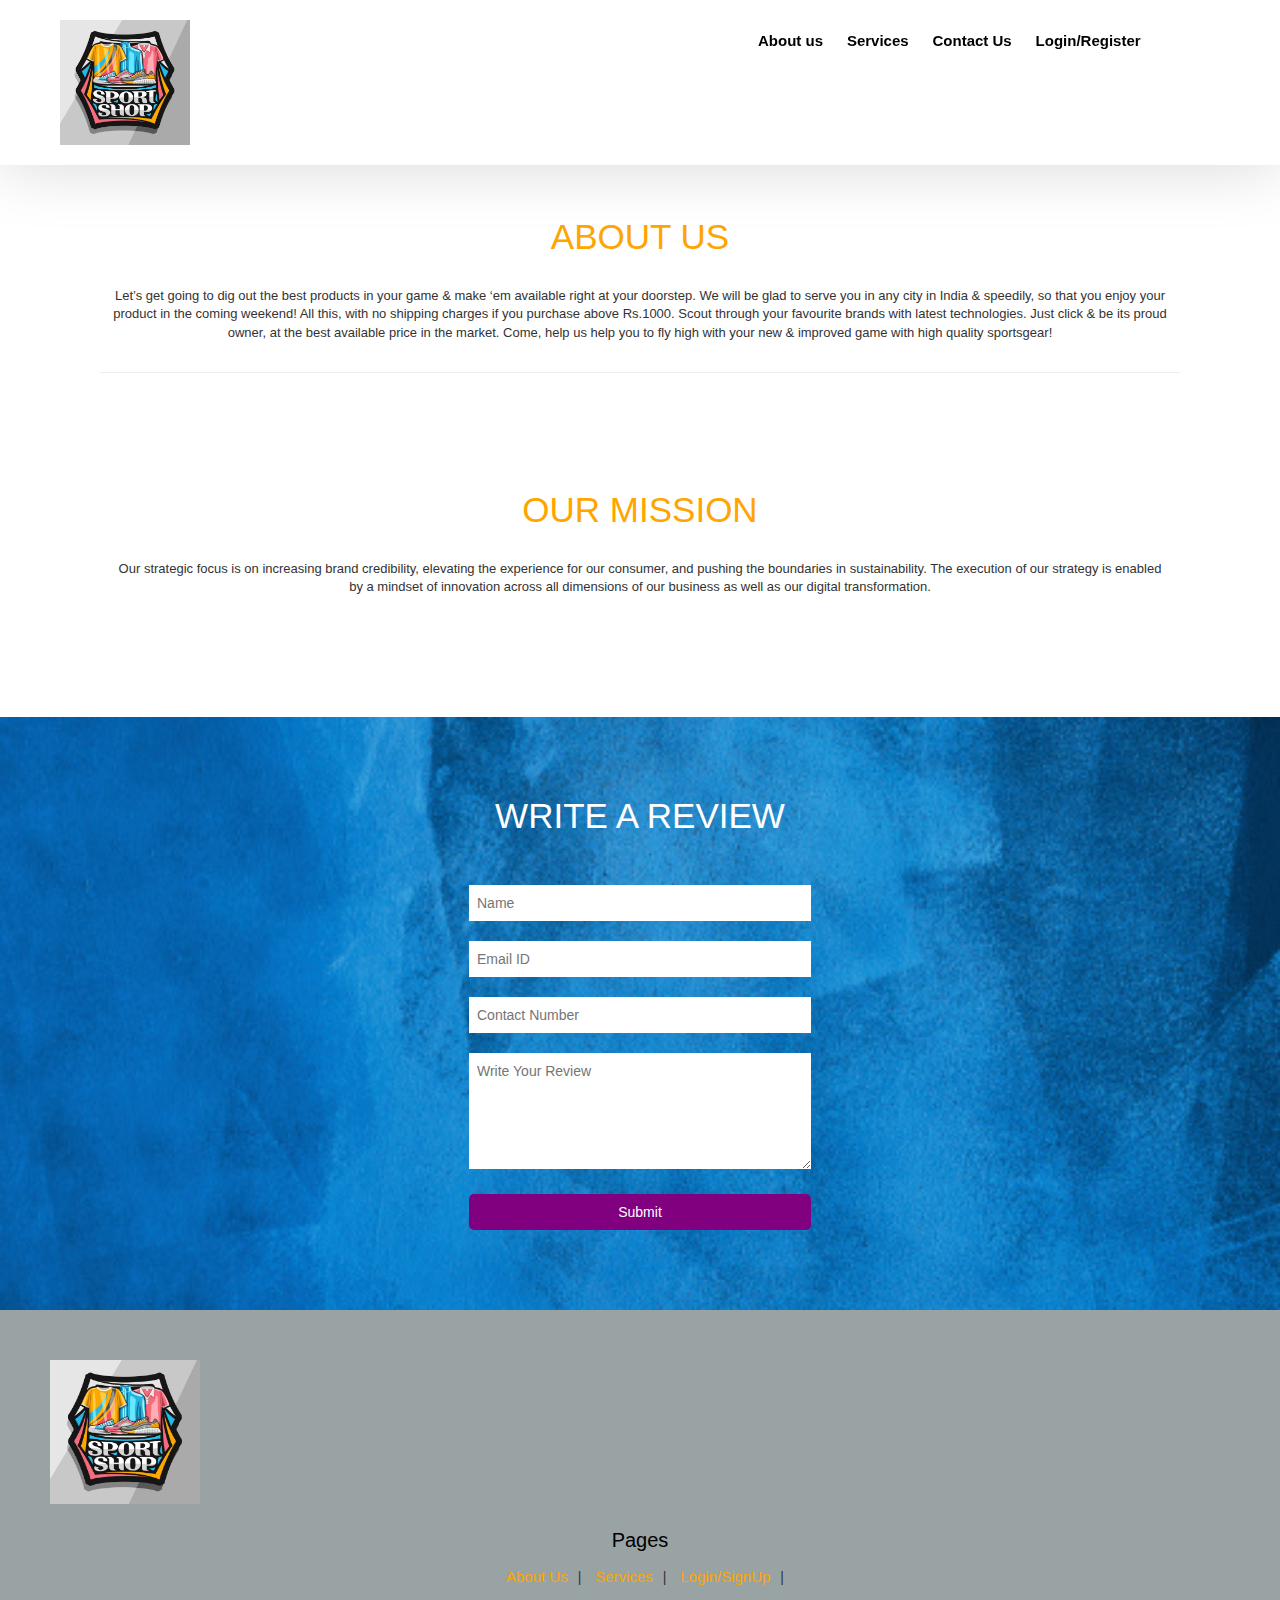
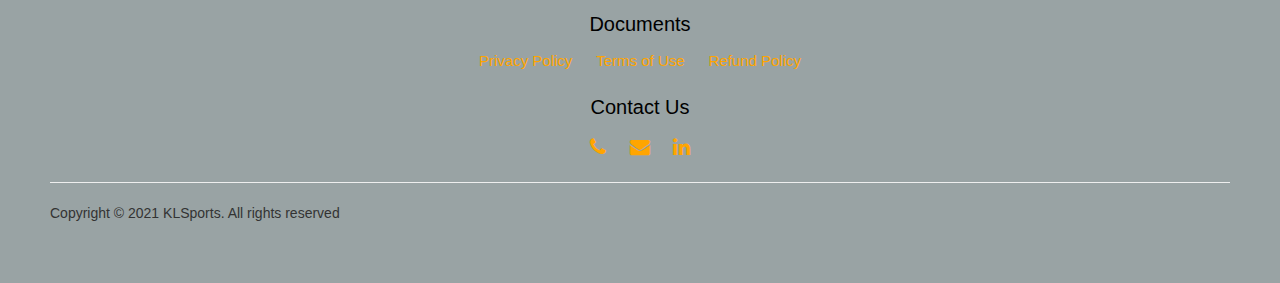
<file: E Commerce Project/about.html>
<!DOCTYPE html>
<html lang="en">
<head>
    <title>KL Sports | About</title>
    <!-- Latest compiled and minified CSS -->
    <link rel="stylesheet" href="https://cdn.jsdelivr.net/npm/bootstrap@3.4.1/dist/css/bootstrap.min.css" integrity="sha384-HSMxcRTRxnN+Bdg0JdbxYKrThecOKuH5zCYotlSAcp1+c8xmyTe9GYg1l9a69psu" crossorigin="anonymous">

    <!-- Optional theme -->
    <link rel="stylesheet" href="https://cdn.jsdelivr.net/npm/bootstrap@3.4.1/dist/css/bootstrap-theme.min.css" integrity="sha384-6pzBo3FDv/PJ8r2KRkGHifhEocL+1X2rVCTTkUfGk7/0pbek5mMa1upzvWbrUbOZ" crossorigin="anonymous">

    <link rel="stylesheet" type="text/css" href="style.css">

    <link rel="stylesheet" type="text/css" href="https://stackpath.bootstrapcdn.com/font-awesome/4.7.0/css/font-awesome.min.css">
</head>
<body>
    <nav class ="nav nav_top">
        <div class="logo">
            <a href="index.html"><img src="logo.jpg" width="150"></a>
        </div>
        <div class="nav_side">
            <a href="about.html">About us</a>
            <a href="service.html">Services</a>
            <a href="contact.html">Contact Us</a>
            <a href=" ">Login/Register</a>
        </div>
    </nav>
    <div class="about_us">
        <div class="about_content">
            <h2>About Us</h2>
            <p>Let’s get going to dig out the best products in your game & make ‘em available right at your doorstep. We will be glad to serve you in any city in India & speedily, so that you enjoy your product in the coming weekend! All this, with no shipping charges if you purchase above Rs.1000.

                Scout through your favourite brands with latest technologies. Just click & be its proud owner, at the best available price in the market. Come, help us help you to fly high with your new & improved game with high quality sportsgear!</p><hr>
            <h2>Our Mission</h2>
            <p>Our strategic focus is on increasing brand credibility, elevating the experience for our consumer, and pushing the boundaries in sustainability. The execution of our strategy is enabled by a mindset of innovation across all dimensions of our business as well as our digital transformation.</p>
            </div>
    </div>
    <div class="feed">
        <h2>Write A Review</h2>
        <div class="feed_form">
            <form name="submit-googlesheet" method="post">
                <input type="text" name="Name" placeholder="Name"><br>
                <input type="email" name="Email" placeholder="Email ID"><br>
                <input type="number" name="Number" placeholder="Contact Number"><br>
                <textarea rows="5" cols="7" name="Review" placeholder="Write Your Review"></textarea><br>
                <button type="submit">Submit</button>
            </form>
        </div>
    </div>
    <footer>
        <div class="footer_logo">
            <a href="index.html"><img src="logo.jpg" width="150"></a>
        </div>
        <div class="pages">
            <h3>Pages</h3>
            <a href="about.html">About Us</a>|
            <a href="service.html">Services</a>|
            <a href=" ">Login/SignUp</a>|
        </div>
        <div class="doc">
            <h3>Documents</h3>
            <a href="Privacy_Policy.pdf">Privacy Policy</a>
            <a href="terms.pdf">Terms of Use</a>
            <a href="refund_policy.pdf">Refund Policy</a>
        </div>
        <div class="contact">
            <h3>Contact Us</h3>
            <a href="tel :+917710596993"><i class="fa fa-phone" aria-hidden="true"></i></a>
            <a href="mail to:lalitkapoor308@gmail.com"><i class="fa fa-envelope" aria-hidden="true"></i></a>
            <a href="https://www.linkedin.com/in/lalit-kumar-10b849216" target="_black"><i class="fa fa-linkedin" aria-hidden="true"></i></a>
        </div>
        <hr>
        <p>Copyright &copy; 2021 KLSports. All rights reserved</p>
    </footer>
    <!-- jQuery (necessary for Bootstrap's JavaScript plugins) -->
    <script src="https://code.jquery.com/jquery-1.12.4.min.js" integrity="sha384-nvAa0+6Qg9clwYCGGPpDQLVpLNn0fRaROjHqs13t4Ggj3Ez50XnGQqc/r8MhnRDZ" crossorigin="anonymous"></script>
    <!-- Latest compiled and minified JavaScript -->
    <script src="https://cdn.jsdelivr.net/npm/bootstrap@3.4.1/dist/js/bootstrap.min.js" integrity="sha384-aJ21OjlMXNL5UyIl/XNwTMqvzeRMZH2w8c5cRVpzpU8Y5bApTppSuUkhZXN0VxHd" crossorigin="anonymous"></script>
</body>
</html>
</file>
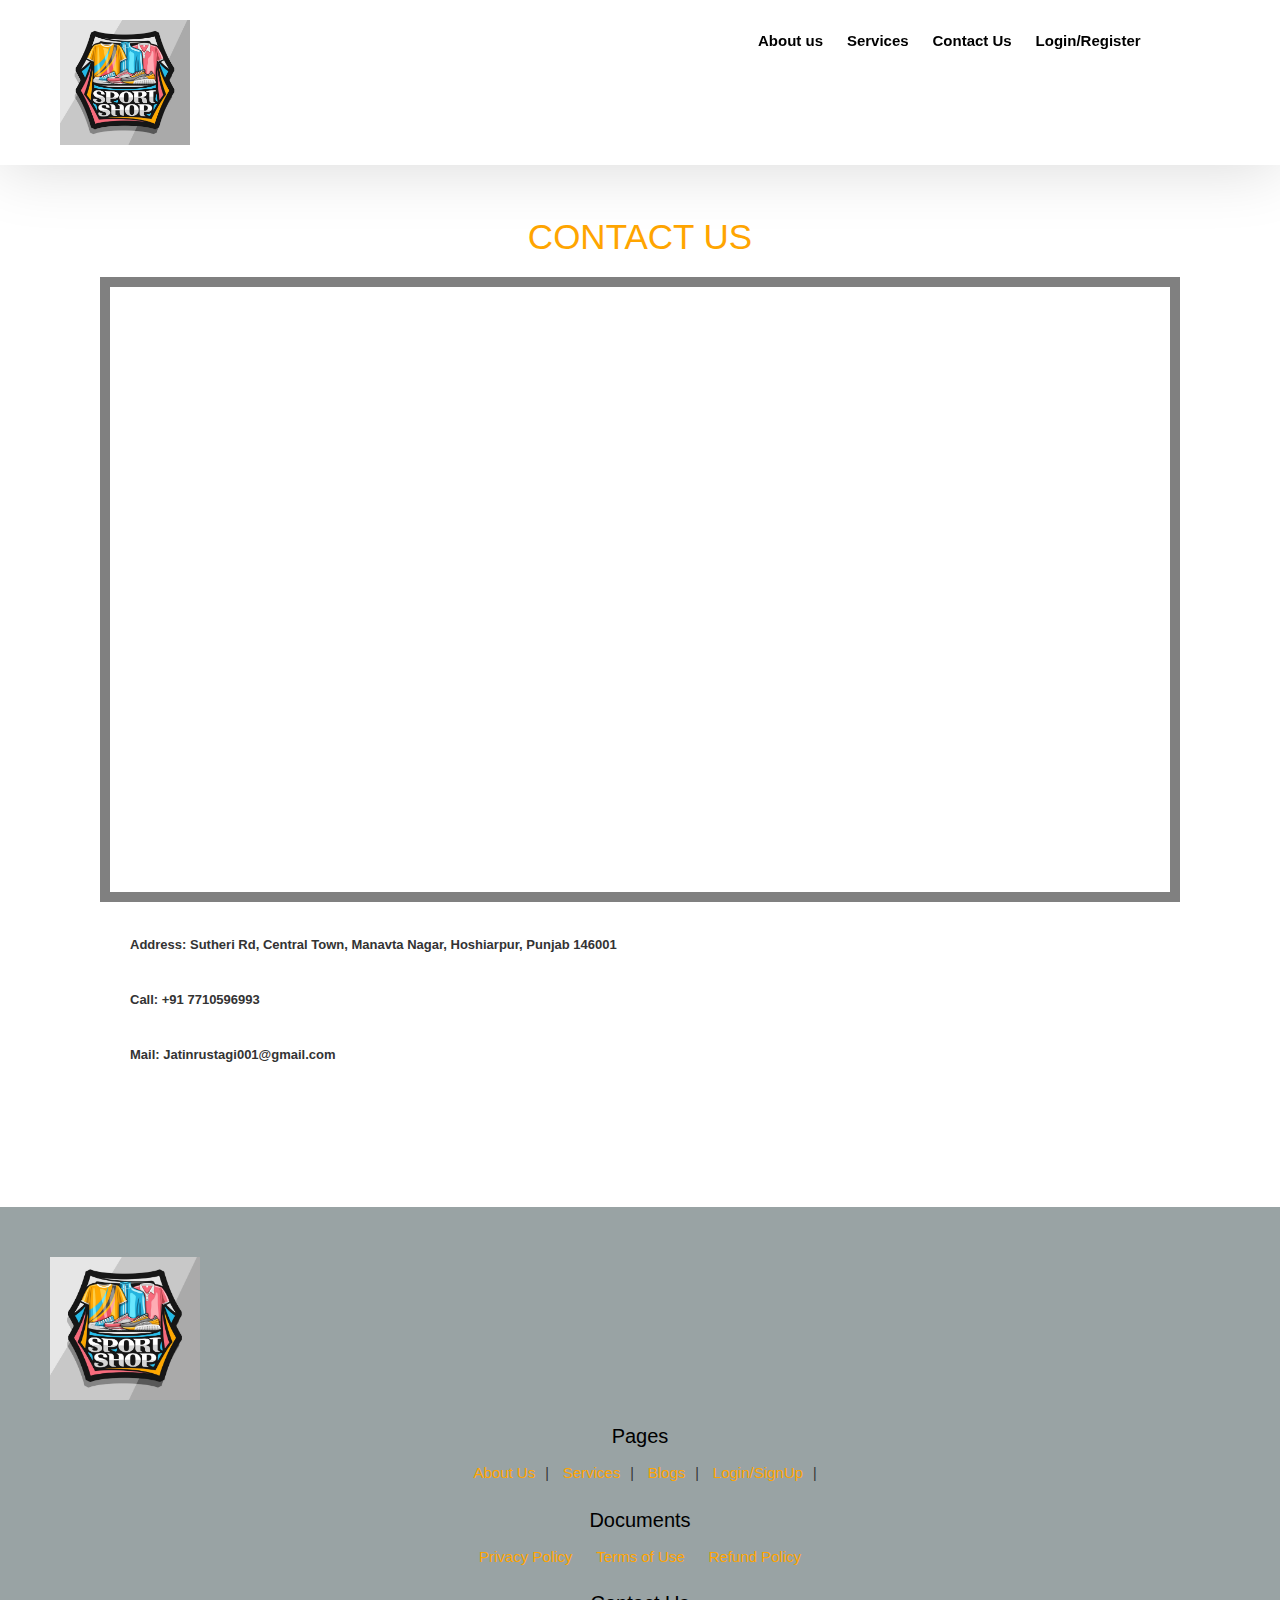
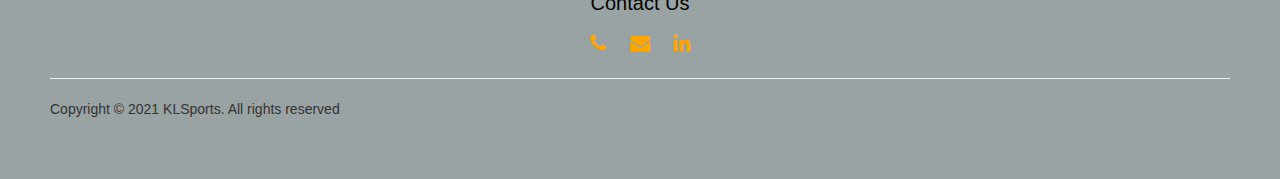
<file: E Commerce Project/contact.html>
<!DOCTYPE html>
<html lang="en">
<head>
    <title>KL Sports | Contact</title>
    <!-- Latest compiled and minified CSS -->
    <link rel="stylesheet" href="https://cdn.jsdelivr.net/npm/bootstrap@3.4.1/dist/css/bootstrap.min.css" integrity="sha384-HSMxcRTRxnN+Bdg0JdbxYKrThecOKuH5zCYotlSAcp1+c8xmyTe9GYg1l9a69psu" crossorigin="anonymous">

    <!-- Optional theme -->
    <link rel="stylesheet" href="https://cdn.jsdelivr.net/npm/bootstrap@3.4.1/dist/css/bootstrap-theme.min.css" integrity="sha384-6pzBo3FDv/PJ8r2KRkGHifhEocL+1X2rVCTTkUfGk7/0pbek5mMa1upzvWbrUbOZ" crossorigin="anonymous">

    <link rel="stylesheet" type="text/css" href="style.css">

    <link rel="stylesheet" type="text/css" href="https://stackpath.bootstrapcdn.com/font-awesome/4.7.0/css/font-awesome.min.css">
</head>
<body>
    <nav class ="nav nav_top">
        <div class="logo">
            <a href="index.html"><img src="logo.jpg" width="150"></a>
        </div>
        <div class="nav_side">
            <a href="about.html">About us</a>
            <a href="service.html">Services</a>
            <a href="contact.html">Contact Us</a>
            <a href=" ">Login/Register</a>
        </div>
    </nav>
    <div class="contact_container">
        <h2>Contact Us</h2>
        <div class="g_map">
            <iframe src="https://www.google.com/maps/embed?pb=!1m18!1m12!1m3!1d6801.3349401259875!2d75.90526552571563!3d31.533291825461152!2m3!1f0!2f0!3f0!3m2!1i1024!2i768!4f13.1!3m3!1m2!1s0x391ae3455f703f27%3A0xf19ff156a3a7b7e7!2sNivia%20sports!5e0!3m2!1sen!2sin!4v1654508429625!5m2!1sen!2sin" width="100%" height="600" style="border:0;" allowfullscreen="" loading="lazy" referrerpolicy="no-referrer-when-downgrade"></iframe>
        </div>
        <div class="contact_content">
            <p><b>Address: Sutheri Rd, Central Town, Manavta Nagar, Hoshiarpur, Punjab 146001</b></p>
            <p><b>Call: +91 7710596993</b></p>
            <p><b>Mail: Jatinrustagi001@gmail.com</b></p>
        </div>
    </div>
    <footer>
        <div class="footer_logo">
            <a href="index.html"><img src="logo.jpg" width="150"></a>
        </div>
        <div class="pages">
            <h3>Pages</h3>
            <a href="about.html">About Us</a>|
            <a href="service.html">Services</a>|
            <a href="blog.html">Blogs</a>|
            <a href=" ">Login/SignUp</a>|
        </div>
        <div class="doc">
            <h3>Documents</h3>
            <a href="Privacy_Policy.pdf">Privacy Policy</a>
            <a href="terms.pdf">Terms of Use</a>
            <a href="refund_policy.pdf">Refund Policy</a>
        </div>
        <div class="contact">
            <h3>Contact Us</h3>
            <a href="tel :+917710596993"><i class="fa fa-phone" aria-hidden="true"></i></a>
            <a href="mail to:lalitkapoor308@gmail.com"><i class="fa fa-envelope" aria-hidden="true"></i></a>
            <a href="https://www.linkedin.com/in/lalit-kumar-10b849216" target="_black"><i class="fa fa-linkedin" aria-hidden="true"></i></a>
        </div>
        <hr>
        <p>Copyright &copy; 2021 KLSports. All rights reserved</p>
    </footer>
    <!-- jQuery (necessary for Bootstrap's JavaScript plugins) -->
    <script src="https://code.jquery.com/jquery-1.12.4.min.js" integrity="sha384-nvAa0+6Qg9clwYCGGPpDQLVpLNn0fRaROjHqs13t4Ggj3Ez50XnGQqc/r8MhnRDZ" crossorigin="anonymous"></script>
    <!-- Latest compiled and minified JavaScript -->
    <script src="https://cdn.jsdelivr.net/npm/bootstrap@3.4.1/dist/js/bootstrap.min.js" integrity="sha384-aJ21OjlMXNL5UyIl/XNwTMqvzeRMZH2w8c5cRVpzpU8Y5bApTppSuUkhZXN0VxHd" crossorigin="anonymous"></script>
</body>
</html>
</file>
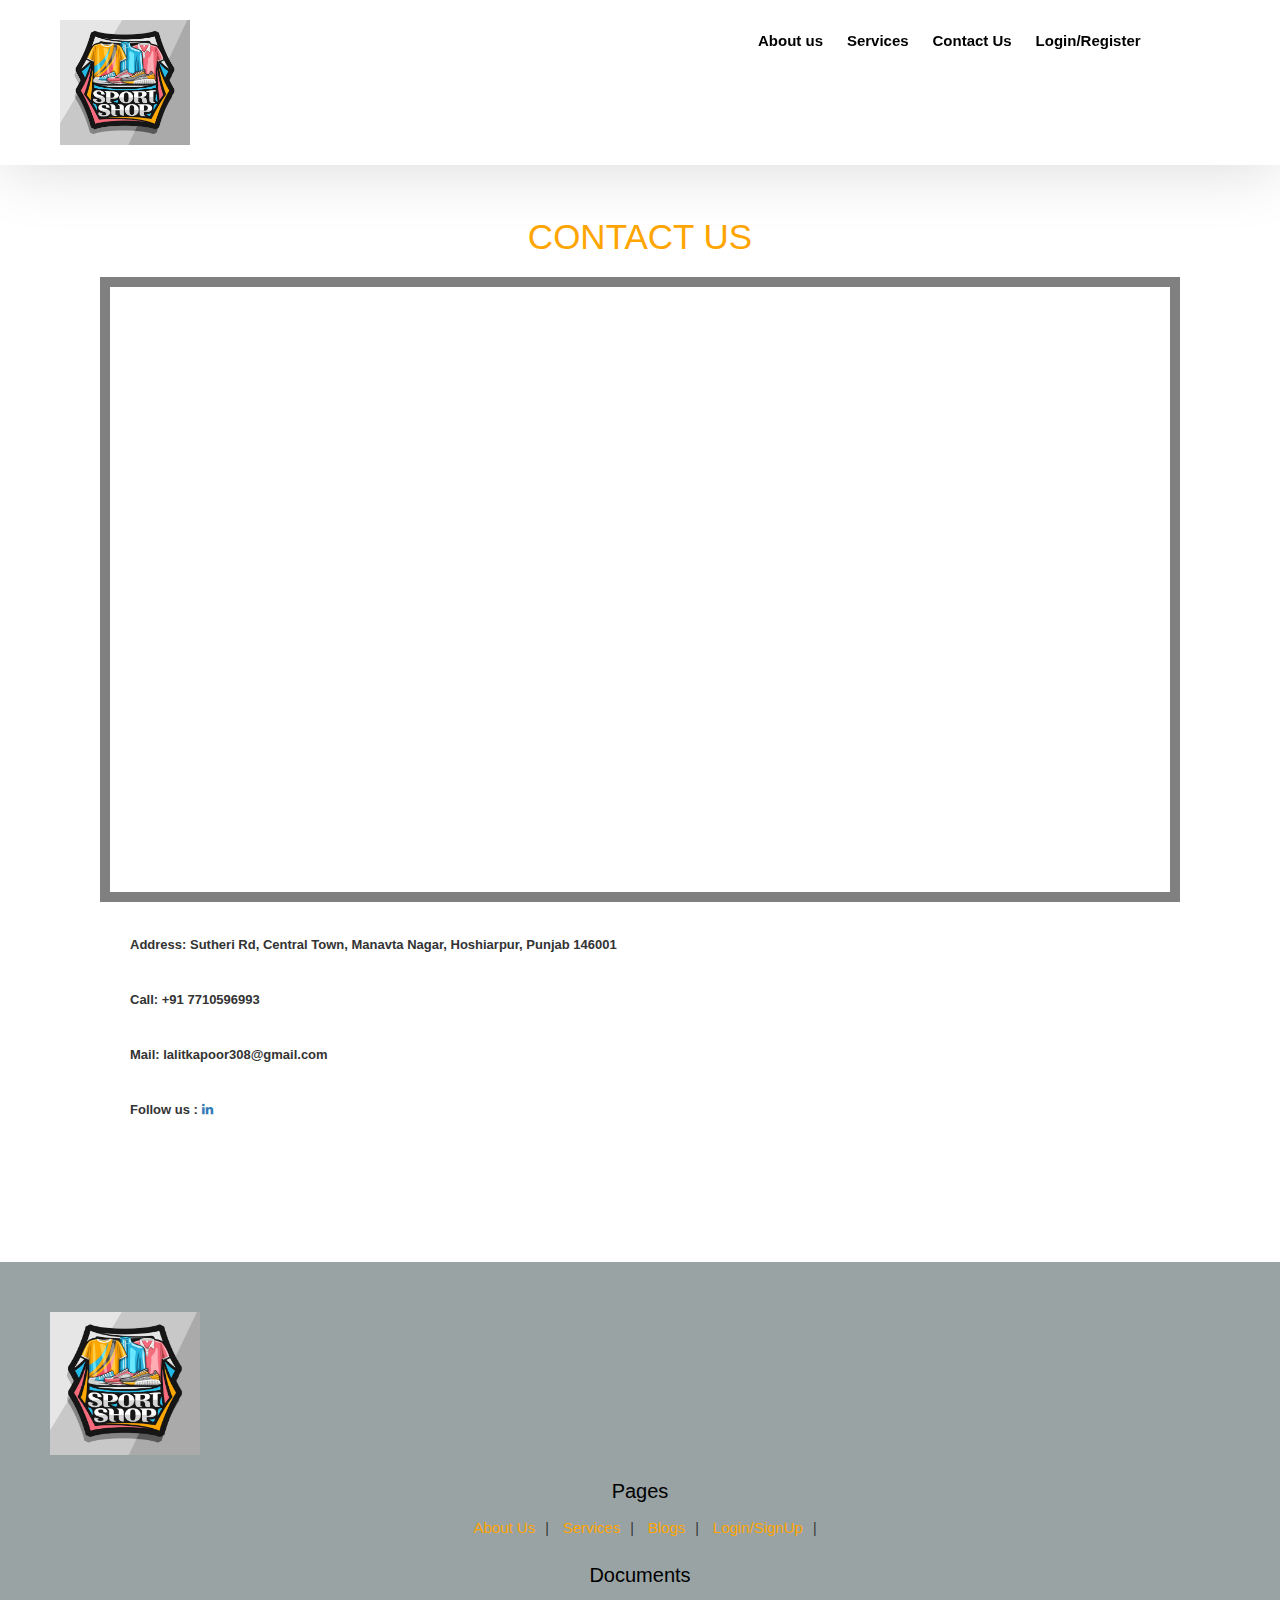
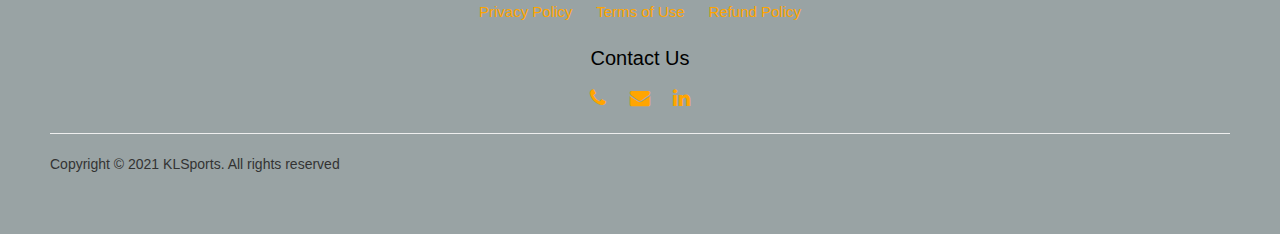
<file: E Commerce Project/E Commerce Project/contact.html>
<!DOCTYPE html>
<html lang="en">
<head>
    <title>KL Sports | Contact</title>
    <!-- Latest compiled and minified CSS -->
    <link rel="stylesheet" href="https://cdn.jsdelivr.net/npm/bootstrap@3.4.1/dist/css/bootstrap.min.css" integrity="sha384-HSMxcRTRxnN+Bdg0JdbxYKrThecOKuH5zCYotlSAcp1+c8xmyTe9GYg1l9a69psu" crossorigin="anonymous">

    <!-- Optional theme -->
    <link rel="stylesheet" href="https://cdn.jsdelivr.net/npm/bootstrap@3.4.1/dist/css/bootstrap-theme.min.css" integrity="sha384-6pzBo3FDv/PJ8r2KRkGHifhEocL+1X2rVCTTkUfGk7/0pbek5mMa1upzvWbrUbOZ" crossorigin="anonymous">

    <link rel="stylesheet" type="text/css" href="style.css">

    <link rel="stylesheet" type="text/css" href="https://stackpath.bootstrapcdn.com/font-awesome/4.7.0/css/font-awesome.min.css">
</head>
<body>
    <nav class ="nav nav_top">
        <div class="logo">
            <a href="index.html"><img src="logo.jpg" width="150"></a>
        </div>
        <div class="nav_side">
            <a href="about.html">About us</a>
            <a href="service.html">Services</a>
            <a href="contact.html">Contact Us</a>
            <a href=" ">Login/Register</a>
        </div>
    </nav>
    <div class="contact_container">
        <h2>Contact Us</h2>
        <div class="g_map">
            <iframe src="https://www.google.com/maps/embed?pb=!1m18!1m12!1m3!1d6801.3349401259875!2d75.90526552571563!3d31.533291825461152!2m3!1f0!2f0!3f0!3m2!1i1024!2i768!4f13.1!3m3!1m2!1s0x391ae3455f703f27%3A0xf19ff156a3a7b7e7!2sNivia%20sports!5e0!3m2!1sen!2sin!4v1654508429625!5m2!1sen!2sin" width="100%" height="600" style="border:0;" allowfullscreen="" loading="lazy" referrerpolicy="no-referrer-when-downgrade"></iframe>
        </div>
        <div class="contact_content">
            <p><b>Address: Sutheri Rd, Central Town, Manavta Nagar, Hoshiarpur, Punjab 146001</b></p>
            <p><b>Call: +91 7710596993</b></p>
            <p><b>Mail: lalitkapoor308@gmail.com</b></p>
            <p><b>Follow us : <a href="https://www.linkedin.com/in/lalit-kumar-10b849216" target="_black"><i class="fa fa-linkedin" aria-hidden="true"></i></a></b></p>
        </div>
    </div>
    <footer>
        <div class="footer_logo">
            <a href="index.html"><img src="logo.jpg" width="150"></a>
        </div>
        <div class="pages">
            <h3>Pages</h3>
            <a href="about.html">About Us</a>|
            <a href="service.html">Services</a>|
            <a href="blog.html">Blogs</a>|
            <a href=" ">Login/SignUp</a>|
        </div>
        <div class="doc">
            <h3>Documents</h3>
            <a href="Privacy_Policy.pdf">Privacy Policy</a>
            <a href="terms.pdf">Terms of Use</a>
            <a href="refund_policy.pdf">Refund Policy</a>
        </div>
        <div class="contact">
            <h3>Contact Us</h3>
            <a href="tel :+917710596993"><i class="fa fa-phone" aria-hidden="true"></i></a>
            <a href="mail to:lalitkapoor308@gmail.com"><i class="fa fa-envelope" aria-hidden="true"></i></a>
            <a href="https://www.linkedin.com/in/lalit-kumar-10b849216" target="_black"><i class="fa fa-linkedin" aria-hidden="true"></i></a>
        </div>
        <hr>
        <p>Copyright &copy; 2021 KLSports. All rights reserved</p>
    </footer>
    <!-- jQuery (necessary for Bootstrap's JavaScript plugins) -->
    <script src="https://code.jquery.com/jquery-1.12.4.min.js" integrity="sha384-nvAa0+6Qg9clwYCGGPpDQLVpLNn0fRaROjHqs13t4Ggj3Ez50XnGQqc/r8MhnRDZ" crossorigin="anonymous"></script>
    <!-- Latest compiled and minified JavaScript -->
    <script src="https://cdn.jsdelivr.net/npm/bootstrap@3.4.1/dist/js/bootstrap.min.js" integrity="sha384-aJ21OjlMXNL5UyIl/XNwTMqvzeRMZH2w8c5cRVpzpU8Y5bApTppSuUkhZXN0VxHd" crossorigin="anonymous"></script>
</body>
</html>
</file>
<file: E Commerce Project/style.css>
.nav{
    background-color: white;
    z-index:9;
    padding:10px;
    padding-left:50px;
    padding-right:50px;
    display :flex;
    box-shadow: 0px 3px 65px 0px rgba(0,0,0,0.15);
}
.nav_top{
    position:fixed;
    top:0;
    right:0;
    left:0;
}
.logo{
    float:left;
    width:60%;
}
.logo img{
    padding:10px;
}
.nav_side{
    float:right;
    width:40%;
    margin-top:20px;
}
.nav_side a{
    text-decoration: none;
    margin-right:20px;
    margin-top:20px;
    color:black;
    font-weight:bold;
    font-family:cosmic, sans-serif;
    font-size:15px;
    jusitify-content:center;
    align-items:center;
    align-content:center;
    text-align:center;
}
.nav_side a:hover{
    color:orange;
    text-decoration:underline;
    transition:all is ease;
}
.main{
    background-image:url("bg.jpg");
    background-position:center;
    background-size:cover;
    background-repeat:no-repeat;
    background-attachment:fixed;
    height:120vh;
}
.main .main_content{
    padding-top:15%;
    margin: left 10%;
    margin-right:10%;
}
.main .main_content h2{
    color:white;
    font-size:50px;
    font-family:cosmic,sans-serif;
    font-weight:bolder;
    text-align:center;
    line-height:25px;
}
.main .main_content h2 span{
    font-size:12px;
    opacity:0.8;
    font-weight:lighter;
    line-height:20px;
}
.main .main_content .btn{
    margin-top:50px;
    margin-left:500px;
    text-align:center;
}
.main .main_content .btn a{
    text-decoration:none;
    margin:50px;
    padding:10px 20px;
    background-color:#4A148C;
    color:white;
    font-family:cosmic,sans-serif;
    text-align:center;
    border:2px solid white;
    border-radius:10px;
    transition:0.5s; 
}
.main .main_content .btn a:hover{
    background-color:black;
    color:orange;
    border:none;
    border-bottom:4px solid orange;
    transition:0.5s;
}
.product{
    padding-bottom:50px;
}
.product h2{
    color:black;
    font-size:35px;
    text-align:center;
    padding:20px;
}
.product .product_container{
    display:flex;
    margin-left:5%;
    margin-right:5%;
}
.product .product_container .item{
    width:33.33%;
    margin:10px;
    height:auto;
}
.product .product_container .item:hover{
    box-shadow:0px 03px 65px 0px rgba(0,0,0,0.15);
}
.product .product_container .item .item_img{
    width:100%;
    height:250px;
    overflow:hidden;
}
.product .product_container .item .item_img img{
    width:100%;
    height:250px;
}  
.product .product_content .item .item_content h3{
    padding:10px;
    font-size:25px;
    font-family:cosmic,sans-serif;
}  
.product .product_content .item .item_content p{
    padding:10px;
    font-size:15px;
    font-family:cosmic,sans-serif;
} 
.product .product_content .item .item_content a{
    text-decoration:none;
    margin:50px;
    padding:10px 20px;
    background-color:#4A148C;
    color:white;
    font-family:cosmic,sans-serif;
    text-align:center;
    border:2px solid white;
    border-radius:10px;
    transition:0.5s; 
}
.product .product_content .item .item_content a:hover{
    background-color:black;
    color:orange;
    border:none;
    border-bottom:4px solid orange;
    transition:0.5s;
}
.product .product_btn{
    text-align:center;
    margin-top:50px;
}
.product .product_btn a{
    text-decoration:none;
    margin:50px;
    padding:10px 20px;
    background-color:#4A148C;
    color:white;
    font-family:cosmic,sans-serif;
    text-align:center;
    border:2px solid white;
    border-radius:10px;
    transition:0.5s; 
}    
.product .product_btn a:hover{
    background-color:black;
    color:orange;
    border:none;
    border-bottom:4px solid orange;
    transition:0.5s;
}
.keypoint{
    padding:50px;
}
.keypoint h2{
    color:black;
    font-size:35px;
    text-align:center;
    padding:10px;    
}
.keypoint .key_container{
    display:flex;
}
.keypoint .key_container .key_content{
    width:40%;
    padding:20px;
    float:left;
}
.keypoint .key_container .key_content li{
    list-style:none;
    margin:10px;
    padding:10px;
    border-left:2px solid orange;
    color:black;
    text-align:left;
    font-family:cosmic,sans-serif;
    box-shadow:0px 3pxA 65px 0px rgba(0,0,0,0.15);
}
.keypoint .key_container .key_img{
    width:40%;
    float:right;
    margin-left:100px;
}
.keypoint .key_container .key_img img{
    width:100%;
}
.testing{
    padding:50px;
}
.testing h2{
    color:black;
    font-size:35px;
    text-align:center;
    padding:10px;
    text-transform:upercase;
}
.testing .testing_container{
    margin-right:10%;
    margin-left:10%;
    text-align:center;
}
.testing .testing_container .carousel-inner{
    background-color:white;
    box-shadow:none;
}
.testing .testing_container .item{
    width:100%;
    padding:20px;
    background-color:white;
    box-shadow:none;
}
.testing .testing_container .item .item_img{
    width:100%;
    height:100px;
    text-align:center;
    overflow:hidden;
}
.testing .testing_container .item .item_img img{
    width:100px;
    height:100px;
    border-radius:50%;
}
.testing .testing_container .item .item_content{
    text-align:center;
}
.testing .testing_container .item .item_content h3{
    padding:10px;
    font-size:25px;
    font-family:cosmic,sans-serif;
}  
.testing .testing_container .item .item_content p{
    padding:10px;
    font-size:15px;
    font-family:cosmic,sans-serif;
}
.feed{
    padding:50px;
    background-image:url("texture.jpg");
    background-size:cover;
} 
.feed h2{
    color:white;
    font-size:35px;
    text-align:center;
    padding:10px;
    text-transform:uppercase;
}
.feed .feed_form{
    text-align:center;
}
.feed .feed_form form{
    padding:20px;
}
.feed .feed_form form input{
    width:30%;
    margin:10px;
    padding:8px;
    outline:none;
    border:none;
}
.feed .feed_form form textarea{
    width:30%;
    margin:10px;
    padding:8px;
    outline:none;
    border:none;
}
.feed .feed_form form button{
    width:30%;
    margin:10px;
    padding:8px;
    outline:none;
    border:none;
    background-color:purple;
    color:white;
    border-radius:5px;
}
.feed .feed_form form button:hover{
    background-color:black;
    color:orange;
    border:none;
    border-bottom:4px solid orange;
    transition:0.5s;
}
.about_us{
    padding:100px;
}
.about_us h2{
    color:orange;
    font-size:35px;
    text-align:center;
    padding:10px;
    margin-top:10%;
    font-family:cosmic,sans-serif;
    text-transform:uppercase;
}
.about_us p{
    padding:10px;
    font-size:13px;
    text-align:center;
    font-family:cosmic,sans-serif;
}
.contact_container{
    padding:100px;
}
.contact_container h2{
    color:orange;
    font-size:35px;
    text-align:center;
    padding:10px;
    margin-top:10%;
    font-family:cosmic,sans-serif;
    text-transform:uppercase;
}
.contact_container .g_map{
    border:10px solid grey;
}
.contact_container .contact_content{
    padding:20px;
}
.contact_container .contact_content p{
    padding:10px;
    font-size:13px;
    font-family:cosmic,sans-serif;
    line-height:25px;
}
footer{
    background-color:#99A3A4;
    padding:50px;
}
footer .pages{
    text-align:center;
}
footer .pages h3{
    color:black;
    font-size:20px;
    font-family:cosmic,sans-serif;
    padding:5px;
}
footer .pages a{
    text-decoration:none;
    margin:10px;
    color:orange;
    font-size:15px;
    font-family:cosmic,sans-serif;
}
footer .pages a:hover{
    color:white;
}
footer .doc{
    text-align:center;
}
footer .doc h3{
    color:black;
    font-size:20px;
    font-family:cosmic,sans-serif;
    padding:5px;
}
footer .doc a{
    text-decoration:none;
    margin:10px;
    color:orange;
    font-size:15px;
    font-family:cosmic,sans-serif;
}
footer .doc a:hover{
    color:white;
}
footer .contact{
    text-align:center;
}
footer .contact h3{
    color:black;
    font-size:20px;
    font-family:cosmic,sans-serif;
    padding:5px;
}
footer .contact a{
    text-decoration:none;
    margin:10px;
    color:orange;
    font-size:20px;
    font-family:cosmic,sans-serif;
}
footer .contact a:hover{
    color:white;
}
</file>
<file: E Commerce Project/E Commerce Project/style.css>
.nav{
    background-color: white;
    z-index:9;
    padding:10px;
    padding-left:50px;
    padding-right:50px;
    display :flex;
    box-shadow: 0px 3px 65px 0px rgba(0,0,0,0.15);
}
.nav_top{
    position:fixed;
    top:0;
    right:0;
    left:0;
}
.logo{
    float:left;
    width:60%;
}
.logo img{
    padding:10px;
}
.nav_side{
    float:right;
    width:40%;
    margin-top:20px;
}
.nav_side a{
    text-decoration: none;
    margin-right:20px;
    margin-top:20px;
    color:black;
    font-weight:bold;
    font-family:cosmic, sans-serif;
    font-size:15px;
    jusitify-content:center;
    align-items:center;
    align-content:center;
    text-align:center;
}
.nav_side a:hover{
    color:orange;
    text-decoration:underline;
    transition:all is ease;
}
.main{
    background-image:url("bg.jpg");
    background-position:center;
    background-size:cover;
    background-repeat:no-repeat;
    background-attachment:fixed;
    height:120vh;
}
.main .main_content{
    padding-top:15%;
    margin: left 10%;
    margin-right:10%;
}
.main .main_content h2{
    color:white;
    font-size:50px;
    font-family:cosmic,sans-serif;
    font-weight:bolder;
    text-align:center;
    line-height:25px;
}
.main .main_content h2 span{
    font-size:12px;
    opacity:0.8;
    font-weight:lighter;
    line-height:20px;
}
.main .main_content .btn{
    margin-top:50px;
    margin-left:500px;
    text-align:center;
}
.main .main_content .btn a{
    text-decoration:none;
    margin:50px;
    padding:10px 20px;
    background-color:#4A148C;
    color:white;
    font-family:cosmic,sans-serif;
    text-align:center;
    border:2px solid white;
    border-radius:10px;
    transition:0.5s; 
}
.main .main_content .btn a:hover{
    background-color:black;
    color:orange;
    border:none;
    border-bottom:4px solid orange;
    transition:0.5s;
}
.product{
    padding-bottom:50px;
}
.product h2{
    color:black;
    font-size:35px;
    text-align:center;
    padding:20px;
}
.product .product_container{
    display:flex;
    margin-left:5%;
    margin-right:5%;
}
.product .product_container .item{
    width:33.33%;
    margin:10px;
    height:auto;
}
.product .product_container .item:hover{
    box-shadow:0px 03px 65px 0px rgba(0,0,0,0.15);
}
.product .product_container .item .item_img{
    width:100%;
    height:250px;
    overflow:hidden;
}
.product .product_container .item .item_img img{
    width:100%;
    height:250px;
}  
.product .product_content .item .item_content h3{
    padding:10px;
    font-size:25px;
    font-family:cosmic,sans-serif;
}  
.product .product_content .item .item_content p{
    padding:10px;
    font-size:15px;
    font-family:cosmic,sans-serif;
} 
.product .product_content .item .item_content a{
    text-decoration:none;
    margin:50px;
    padding:10px 20px;
    background-color:#4A148C;
    color:white;
    font-family:cosmic,sans-serif;
    text-align:center;
    border:2px solid white;
    border-radius:10px;
    transition:0.5s; 
}
.product .product_content .item .item_content a:hover{
    background-color:black;
    color:orange;
    border:none;
    border-bottom:4px solid orange;
    transition:0.5s;
}
.product .product_btn{
    text-align:center;
    margin-top:50px;
}
.product .product_btn a{
    text-decoration:none;
    margin:50px;
    padding:10px 20px;
    background-color:#4A148C;
    color:white;
    font-family:cosmic,sans-serif;
    text-align:center;
    border:2px solid white;
    border-radius:10px;
    transition:0.5s; 
}    
.product .product_btn a:hover{
    background-color:black;
    color:orange;
    border:none;
    border-bottom:4px solid orange;
    transition:0.5s;
}
.keypoint{
    padding:50px;
}
.keypoint h2{
    color:black;
    font-size:35px;
    text-align:center;
    padding:10px;    
}
.keypoint .key_container{
    display:flex;
}
.keypoint .key_container .key_content{
    width:40%;
    padding:20px;
    float:left;
}
.keypoint .key_container .key_content li{
    list-style:none;
    margin:10px;
    padding:10px;
    border-left:2px solid orange;
    color:black;
    text-align:left;
    font-family:cosmic,sans-serif;
    box-shadow:0px 3pxA 65px 0px rgba(0,0,0,0.15);
}
.keypoint .key_container .key_img{
    width:40%;
    float:right;
    margin-left:100px;
}
.keypoint .key_container .key_img img{
    width:100%;
}
.testing{
    padding:50px;
}
.testing h2{
    color:black;
    font-size:35px;
    text-align:center;
    padding:10px;
    text-transform:upercase;
}
.testing .testing_container{
    margin-right:10%;
    margin-left:10%;
    text-align:center;
}
.testing .testing_container .carousel-inner{
    background-color:white;
    box-shadow:none;
}
.testing .testing_container .item{
    width:100%;
    padding:20px;
    background-color:white;
    box-shadow:none;
}
.testing .testing_container .item .item_img{
    width:100%;
    height:100px;
    text-align:center;
    overflow:hidden;
}
.testing .testing_container .item .item_img img{
    width:100px;
    height:100px;
    border-radius:50%;
}
.testing .testing_container .item .item_content{
    text-align:center;
}
.testing .testing_container .item .item_content h3{
    padding:10px;
    font-size:25px;
    font-family:cosmic,sans-serif;
}  
.testing .testing_container .item .item_content p{
    padding:10px;
    font-size:15px;
    font-family:cosmic,sans-serif;
}
.feed{
    padding:50px;
    background-image:url("texture.jpg");
    background-size:cover;
} 
.feed h2{
    color:white;
    font-size:35px;
    text-align:center;
    padding:10px;
    text-transform:uppercase;
}
.feed .feed_form{
    text-align:center;
}
.feed .feed_form form{
    padding:20px;
}
.feed .feed_form form input{
    width:30%;
    margin:10px;
    padding:8px;
    outline:none;
    border:none;
}
.feed .feed_form form textarea{
    width:30%;
    margin:10px;
    padding:8px;
    outline:none;
    border:none;
}
.feed .feed_form form button{
    width:30%;
    margin:10px;
    padding:8px;
    outline:none;
    border:none;
    background-color:purple;
    color:white;
    border-radius:5px;
}
.feed .feed_form form button:hover{
    background-color:black;
    color:orange;
    border:none;
    border-bottom:4px solid orange;
    transition:0.5s;
}
.about_us{
    padding:100px;
}
.about_us h2{
    color:orange;
    font-size:35px;
    text-align:center;
    padding:10px;
    margin-top:10%;
    font-family:cosmic,sans-serif;
    text-transform:uppercase;
}
.about_us p{
    padding:10px;
    font-size:13px;
    text-align:center;
    font-family:cosmic,sans-serif;
}
.contact_container{
    padding:100px;
}
.contact_container h2{
    color:orange;
    font-size:35px;
    text-align:center;
    padding:10px;
    margin-top:10%;
    font-family:cosmic,sans-serif;
    text-transform:uppercase;
}
.contact_container .g_map{
    border:10px solid grey;
}
.contact_container .contact_content{
    padding:20px;
}
.contact_container .contact_content p{
    padding:10px;
    font-size:13px;
    font-family:cosmic,sans-serif;
    line-height:25px;
}
footer{
    background-color:#99A3A4;
    padding:50px;
}
footer .pages{
    text-align:center;
}
footer .pages h3{
    color:black;
    font-size:20px;
    font-family:cosmic,sans-serif;
    padding:5px;
}
footer .pages a{
    text-decoration:none;
    margin:10px;
    color:orange;
    font-size:15px;
    font-family:cosmic,sans-serif;
}
footer .pages a:hover{
    color:white;
}
footer .doc{
    text-align:center;
}
footer .doc h3{
    color:black;
    font-size:20px;
    font-family:cosmic,sans-serif;
    padding:5px;
}
footer .doc a{
    text-decoration:none;
    margin:10px;
    color:orange;
    font-size:15px;
    font-family:cosmic,sans-serif;
}
footer .doc a:hover{
    color:white;
}
footer .contact{
    text-align:center;
}
footer .contact h3{
    color:black;
    font-size:20px;
    font-family:cosmic,sans-serif;
    padding:5px;
}
footer .contact a{
    text-decoration:none;
    margin:10px;
    color:orange;
    font-size:20px;
    font-family:cosmic,sans-serif;
}
footer .contact a:hover{
    color:white;
}
</file>
